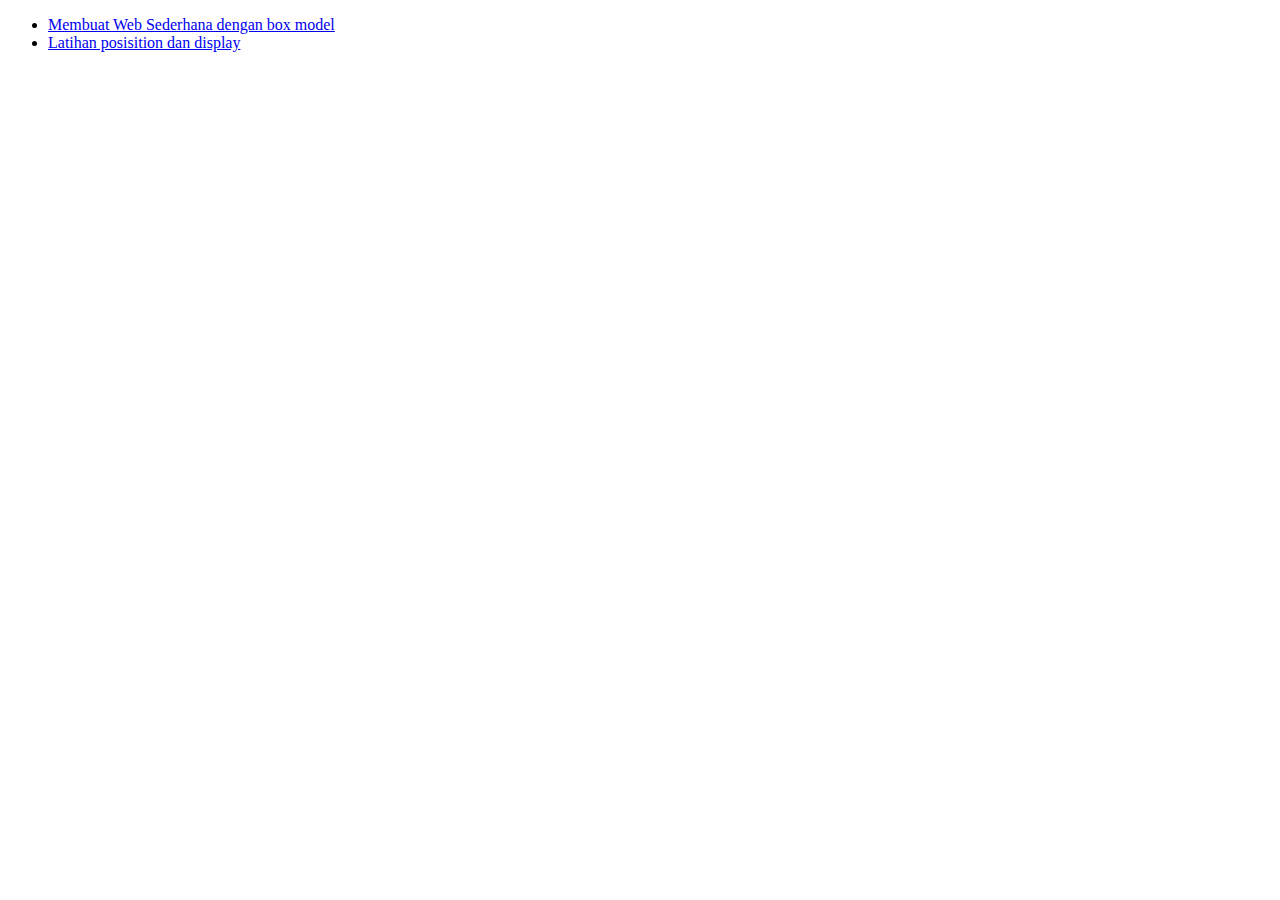
<file: index.html>
<!DOCTYPE html>
<html lang="en">
<head>
    <meta charset="UTF-8">
    <meta name="viewport" content="width=device-width, initial-scale=1.0">
    <title>File Latihan dari Chanel Web Programming Unpas</title>
</head>
<body>
    <div class="main-site">
        <ul>
            <li><a href="/WEB-SEDERHANA/index.html">Membuat Web Sederhana dengan box model</a></li>
            <li><a href="/Latihan-position/index.html">Latihan posisition dan display</a></li>
        </ul>
    </div>
</body>
</html>
</file>
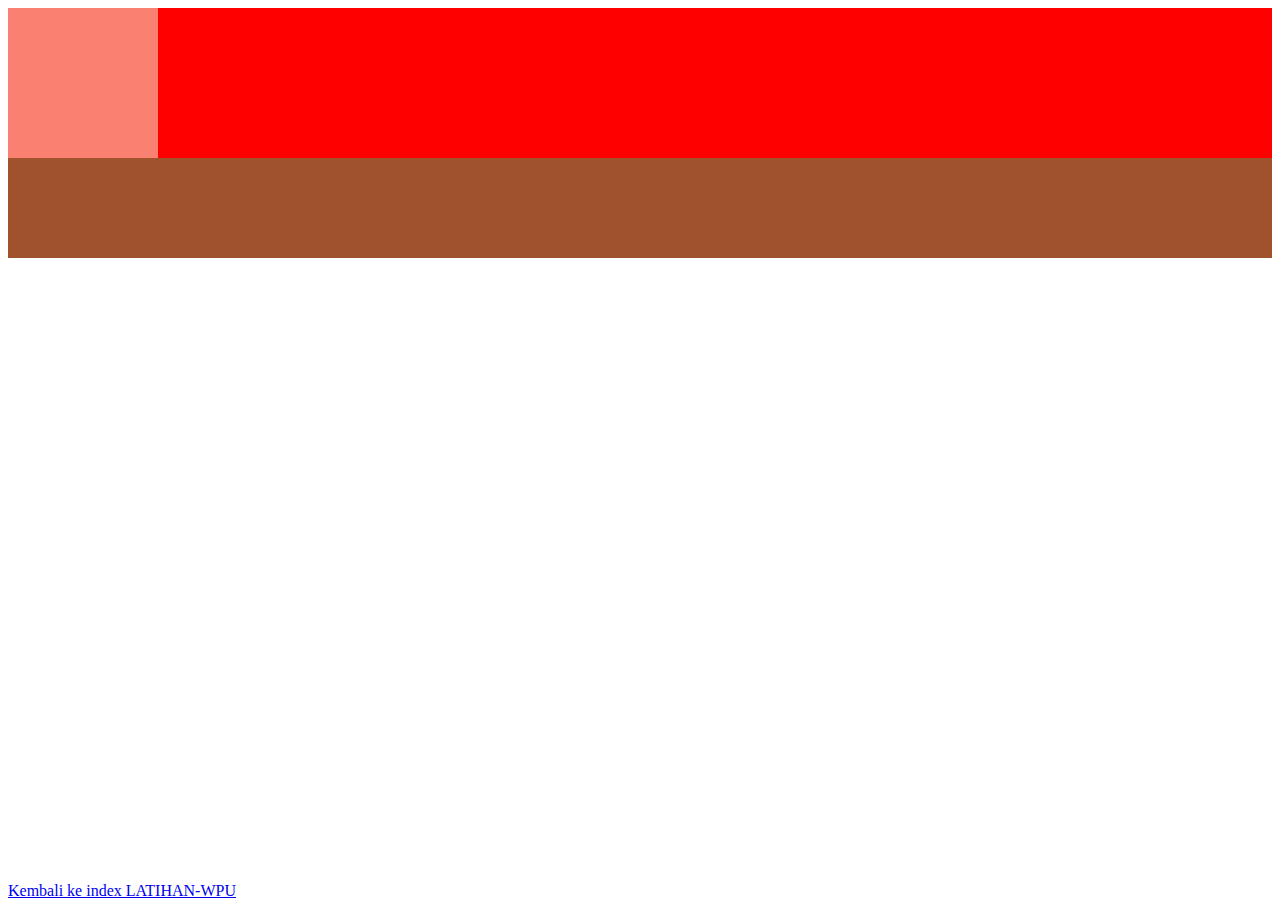
<file: Latihan-position/index.html>
<!DOCTYPE html>
<html lang="en">
<head>
    <meta charset="UTF-8">
    <meta name="viewport" content="width=device-width, initial-scale=1.0">
    <link rel="stylesheet" href="style.css">
    <title>Berlatih Position dan Display</title>
</head>
<body>
    <div class="main-site">
        <div class="top-bar">
            <div class="logo-top">
                
            </div>
            <div class="menu-bar">

            </div>
        </div>
    </div>


    <footer><a href="../../LATIHAN-WPU/index.html">Kembali ke index LATIHAN-WPU</a></footer>
</body>
</html>
</file>
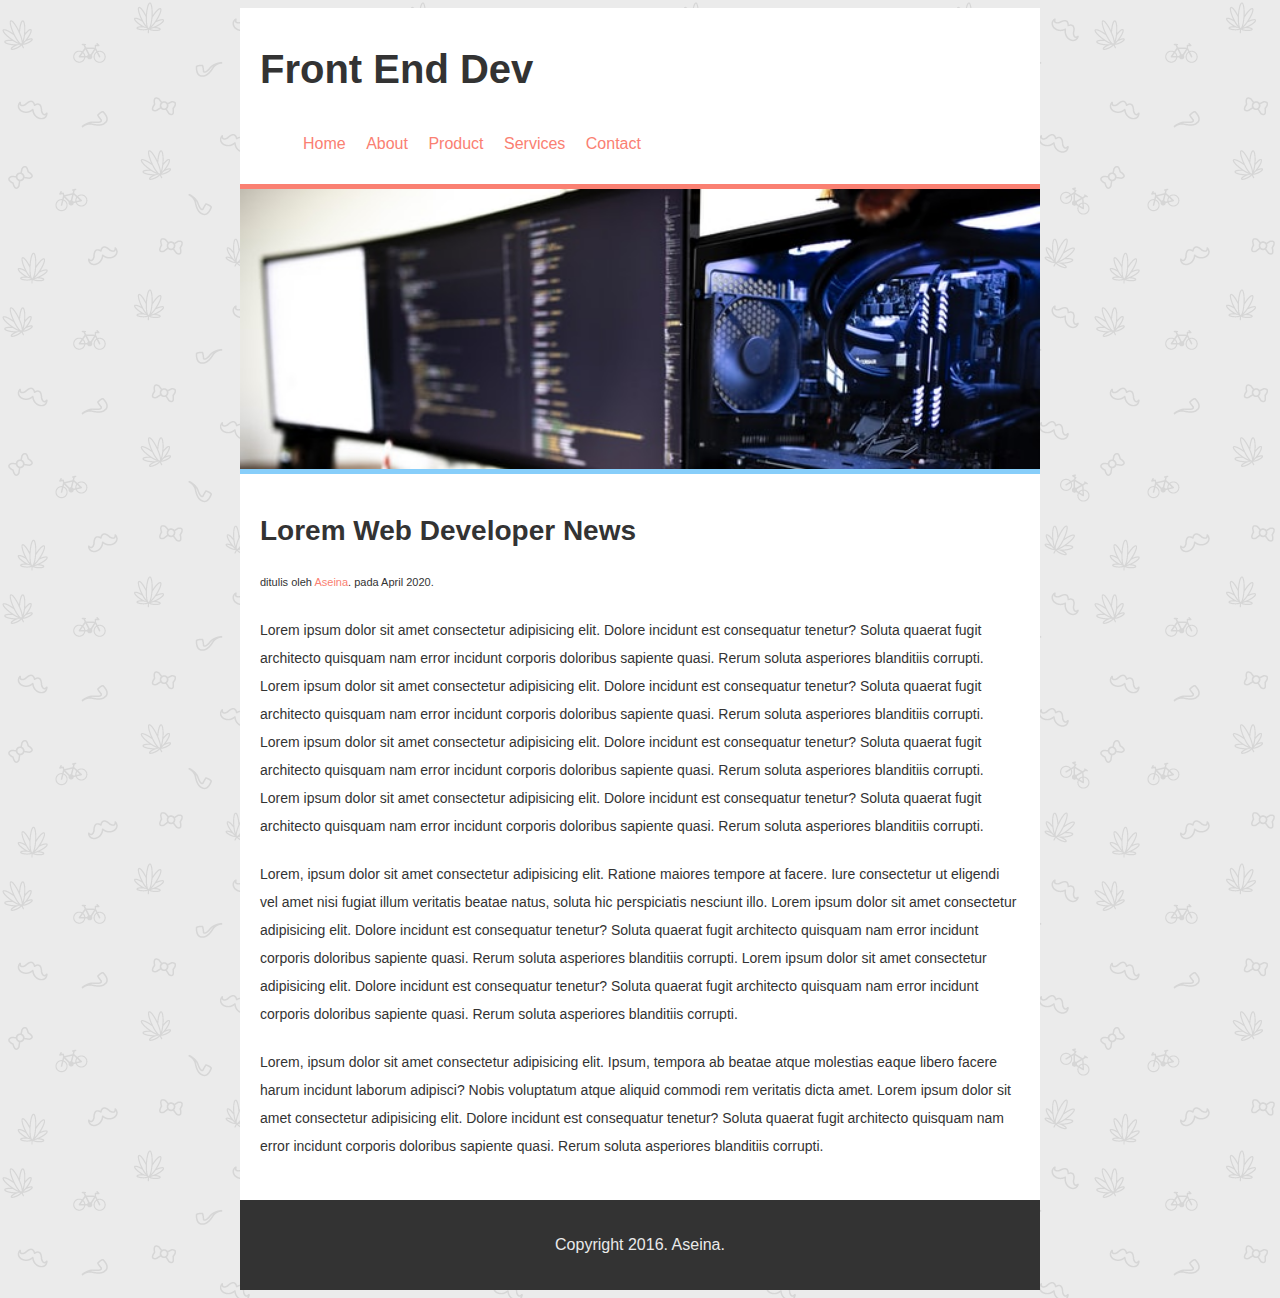
<file: WEB-SEDERHANA/index.html>
<!DOCTYPE html>
<html lang="en">
<head>
    <meta charset="UTF-8">
    <meta name="viewport" content="width=device-width, initial-scale=1.0">
    <title>Latihan Box Model</title>
    <link rel="stylesheet" href="style.css">
</head>
<body>
    <div class="container">
        <div class="header">
            <h1 class="judul">Front End Dev</h1>
            <ul>
                <li><a href="/index.html">Home</a></li>
                <li><a href="/index.html">About</a></li>
                <li><a href="/index.html">Product</a></li>
                <li><a href="/index.html">Services</a></li>
                <li><a href="/index.html">Contact</a></li>
            </ul>
        </div>
        <div class="hero"></div>
        <div class="content">
            <h2>Lorem Web Developer News</h2>
            <p class="penulis">ditulis oleh <a href="">Aseina</a>. pada April 2020.</p>
            <p>Lorem ipsum dolor sit amet consectetur adipisicing elit. Dolore incidunt est consequatur tenetur? Soluta quaerat fugit architecto quisquam nam error incidunt corporis doloribus sapiente quasi. Rerum soluta asperiores blanditiis corrupti. Lorem ipsum dolor sit amet consectetur adipisicing elit. Dolore incidunt est consequatur tenetur? Soluta quaerat fugit architecto quisquam nam error incidunt corporis doloribus sapiente quasi. Rerum soluta asperiores blanditiis corrupti. Lorem ipsum dolor sit amet consectetur adipisicing elit. Dolore incidunt est consequatur tenetur? Soluta quaerat fugit architecto quisquam nam error incidunt corporis doloribus sapiente quasi. Rerum soluta asperiores blanditiis corrupti. Lorem ipsum dolor sit amet consectetur adipisicing elit. Dolore incidunt est consequatur tenetur? Soluta quaerat fugit architecto quisquam nam error incidunt corporis doloribus sapiente quasi. Rerum soluta asperiores blanditiis corrupti.</p>
            <p>Lorem, ipsum dolor sit amet consectetur adipisicing elit. Ratione maiores tempore at facere. Iure consectetur ut eligendi vel amet nisi fugiat illum veritatis beatae natus, soluta hic perspiciatis nesciunt illo. Lorem ipsum dolor sit amet consectetur adipisicing elit. Dolore incidunt est consequatur tenetur? Soluta quaerat fugit architecto quisquam nam error incidunt corporis doloribus sapiente quasi. Rerum soluta asperiores blanditiis corrupti. Lorem ipsum dolor sit amet consectetur adipisicing elit. Dolore incidunt est consequatur tenetur? Soluta quaerat fugit architecto quisquam nam error incidunt corporis doloribus sapiente quasi. Rerum soluta asperiores blanditiis corrupti.</p>
            <p>Lorem, ipsum dolor sit amet consectetur adipisicing elit. Ipsum, tempora ab beatae atque molestias eaque libero facere harum incidunt laborum adipisci? Nobis voluptatum atque aliquid commodi rem veritatis dicta amet. Lorem ipsum dolor sit amet consectetur adipisicing elit. Dolore incidunt est consequatur tenetur? Soluta quaerat fugit architecto quisquam nam error incidunt corporis doloribus sapiente quasi. Rerum soluta asperiores blanditiis corrupti.</p>
        </div>
        <div class="footer">
            <p class="copy">
                Copyright 2016. Aseina.
            </p>
        </div>
    </div>
</body>
</html>
</file>
<file: Latihan-position/style.css>
body {

}

.main-site {
    width: 100%;
    height: 100%;
    position: relative;
    background-color: steelblue;
}

.top-bar {
    width: 100%;
    height: 150px;
    position: relative;
    background-color: red;
}

.logo-top {
    width: 150px;
    height: 150px;
    background-color: salmon;
    position: relative;
}

.menu-bar {
    height: 100px;
    width: calc('100%-150px');
    background-color: sienna;
    position: relative;
    top: 30;
}


footer {
    position: absolute;
    bottom: 0;
}
</file>
<file: WEB-SEDERHANA/style.css>
body {
    line-height: 1;
    background-image: url(img/sativa.png);

}

ol, ul {
    list-style: none;
}

blockquote, q {
    quotes: none;
}

blockquote:before, blockquote:after,
q::before, q::after {
    content: '';
    content: none;
}

table {
    border-collapse: collapse;
    border-spacing: 0;
}


body {
    font: 16px/28px arial, sans-serif;
    background-color: #eaeaea;
    color: #333;
}
.container {
    width: 800px;
    margin: auto;
    background-color: #fff;

}

.header {
    padding: 20px;
    padding-bottom: 10px;
}

.header .judul {
    font-size: 40px;
    font-weight: bold;
}

.header ul li {
    display: inline-block;
    margin-top: 20px;
    margin-right: 10px;
}

.header a{
    text-decoration: none;
    color: salmon;
    padding: 3px;
}

.header a:hover {
    background-color: lightskyblue;
    color: white;
}

.hero {
    height: 280px;
    background-image: url(img/hero.jpg);
    background-size: cover;
    border-bottom: 5px solid lightskyblue;
    border-top: 5px solid salmon;
    
}

.content {
    padding: 20px;
}

.content h2 {
    font-size: 28px;
    font-weight: bold;
}


.content .penulis {
    font-size: 11px;
    margin-top: 5px;
}

.content p{
    margin-bottom: 20px;
    font-size: 14px;
}

.content .penulis a {
    color: salmon;
    text-decoration: none;
}

.footer {
    background-color: #333;
    padding: 15px;
}

.footer .copy {
    color: #eaeaea;
    text-align: center;
}
</file>
